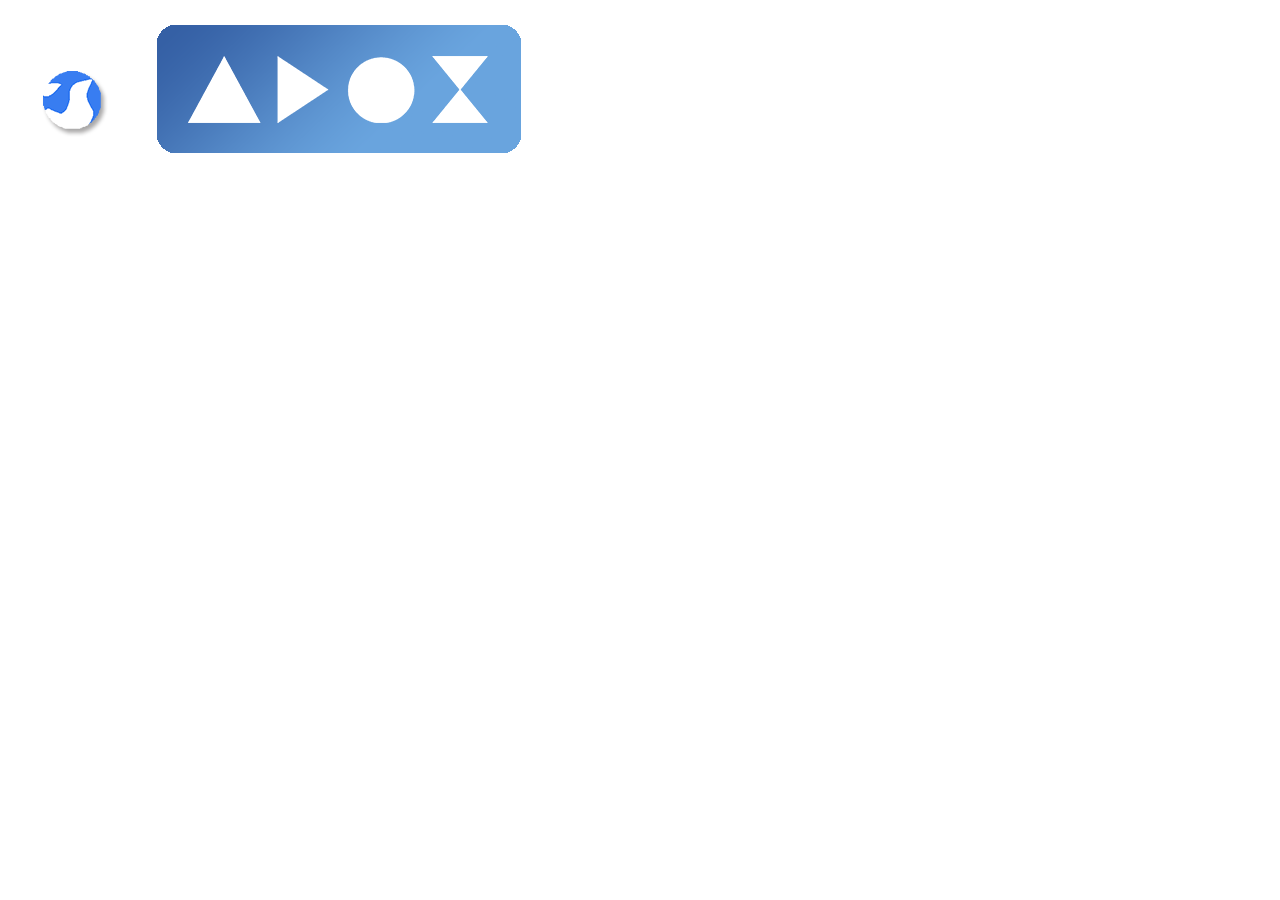
<file: blank.html>
<!-- Updated blank.html -->
<!DOCTYPE html>
<html lang="en">
<head>
    <meta charset="UTF-8">
    <meta name="viewport" content="width=device-width, initial-scale=1.0">
    <title>Document</title>
</head>
<body>
    <img src="desktop_icon.png" alt="Desktop Icon">
    <!-- Other content -->
    <img src="logo.png" alt="Logo">
    <!-- Other content -->
</body>
</html>
</file>
